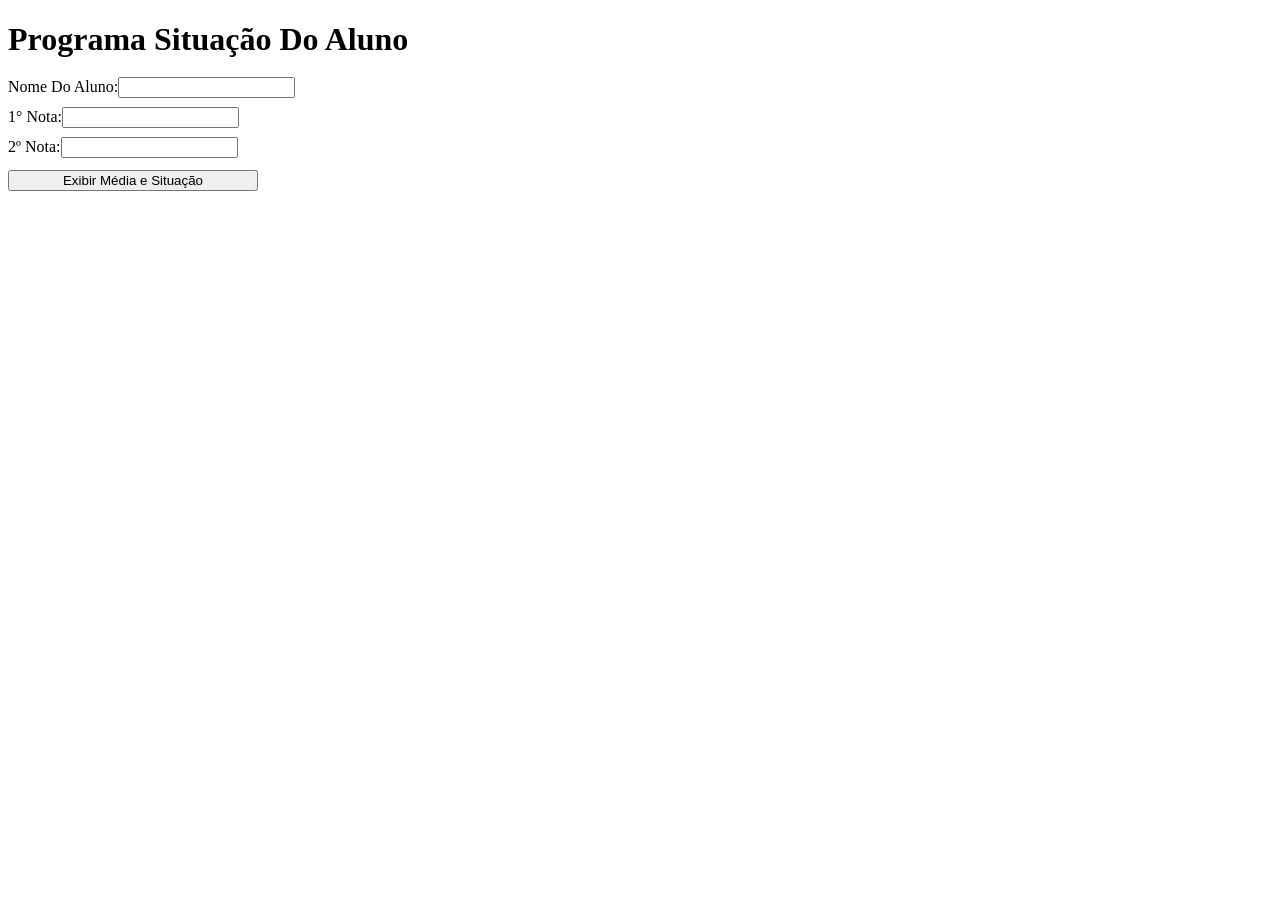
<file: cap4/Exerciciox/ex4_1/index.html>
<!DOCTYPE html>
<html lang="en">
<head>
    <meta charset="UTF-8">
    <meta name="viewport" content="width=device-width, initial-scale=1.0">
    <title>ex4.1</title>
    <link rel="stylesheet" href="./style.css">
</head>
<body>
    <form>
         <h1>Programa Situação Do Aluno</h1>
    <div class="container">
        <div class="nameAluno">
            <p>Nome Do Aluno: </p>
            <input type="text" id="nameAluno" required>
        </div>
        <div class="fNote">
            <p>1° Nota: </p>
            <input type="text" id="fNote" required>
        </div>
        <div class="sNote">
            <p>2º Nota: </p>
            <input type="text" id="sNote" required>
        </div>
        <input type="submit" value="Exibir Média e Situação" class="button" id="button">
        <h1 id="primeira-saida"></h1>
        <h3 id="segunda-saida"></h3>
    </div>

    </form>
   

    <script src="./app.js"></script>
</body>
</html>
</file>
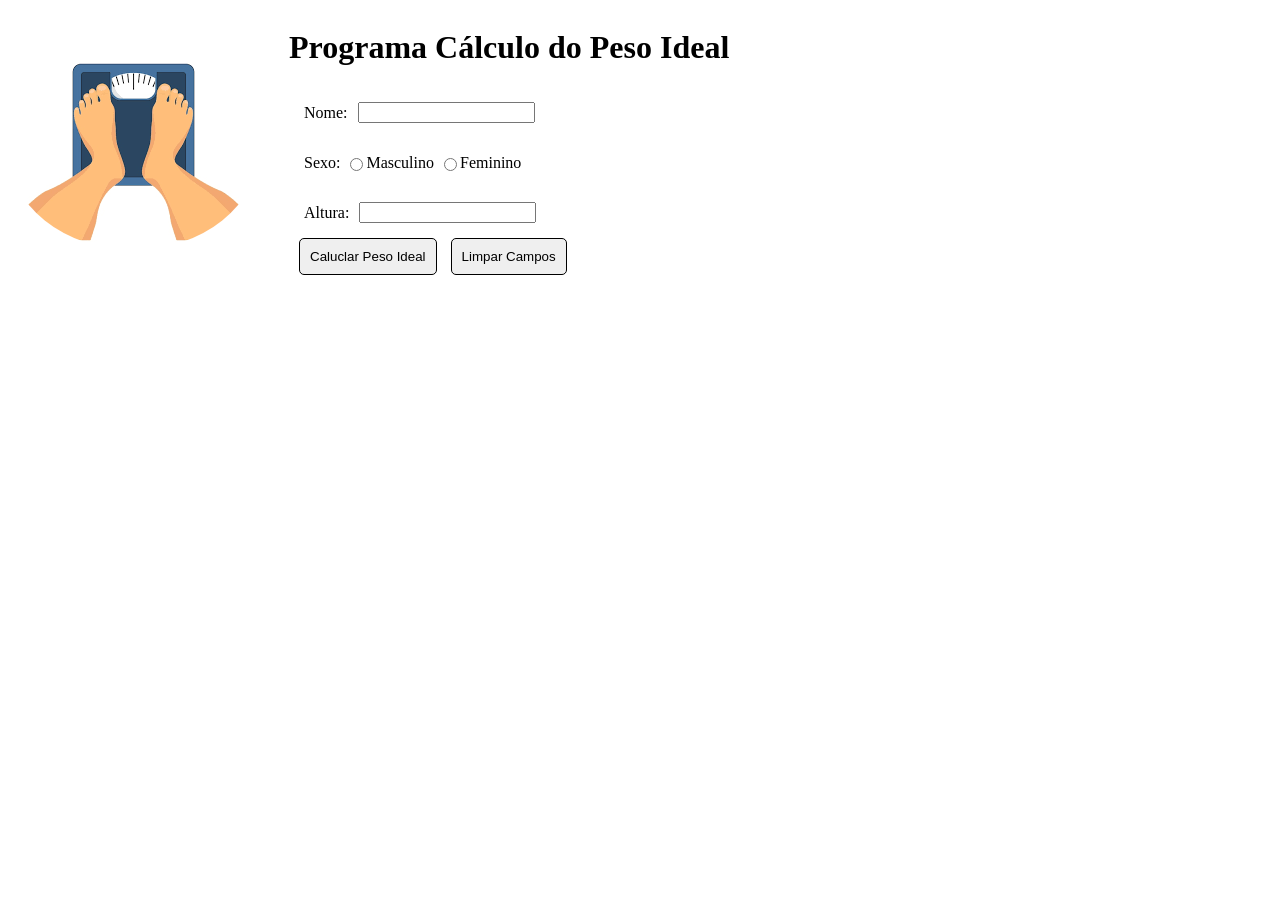
<file: cap4/Exerciciox/ex4_2/index.html>
<!DOCTYPE html>
<html lang="en">

<head>
    <meta charset="UTF-8">
    <meta name="viewport" content="width=device-width, initial-scale=1.0">
    <title>Ex4_2</title>
    <link rel="stylesheet" href="./style.css">
</head>

<body>
    <div class="container">
        <main>
            <div class="img">
                <img src="./images/balanca.png" alt="">
            </div>
            <div class="infos">
                <div class="title">
                    <h1>Programa Cálculo do Peso Ideal</h1>
                </div>
                <form>
                    <div class="name">
                        <p>Nome: </p>
                        <input type="text" id="name">
                    </div>
                    <div class="sex">
                        <p>Sexo: </p>
                        <input type="radio" name="sexo" id="inMasculino">Masculino
                        <input type="radio" name="sexo" id="inFeminino">Feminino
                    </div>
                    <div class="heigh">
                        <p>Altura: </p>
                        <input type="text" id="Altura">
                    </div>
                    <div class="buttons">
                        <input type="submit" value="Caluclar Peso Ideal" id="btn">
                        <input type="reset" value="Limpar Campos" id="btn">
                    </div>
                </form>

                <h2 id="first-saida"></h2>


                <script src="index.js"></script>
            </div>
        </main>
    </div>
</body>

</html>
</file>
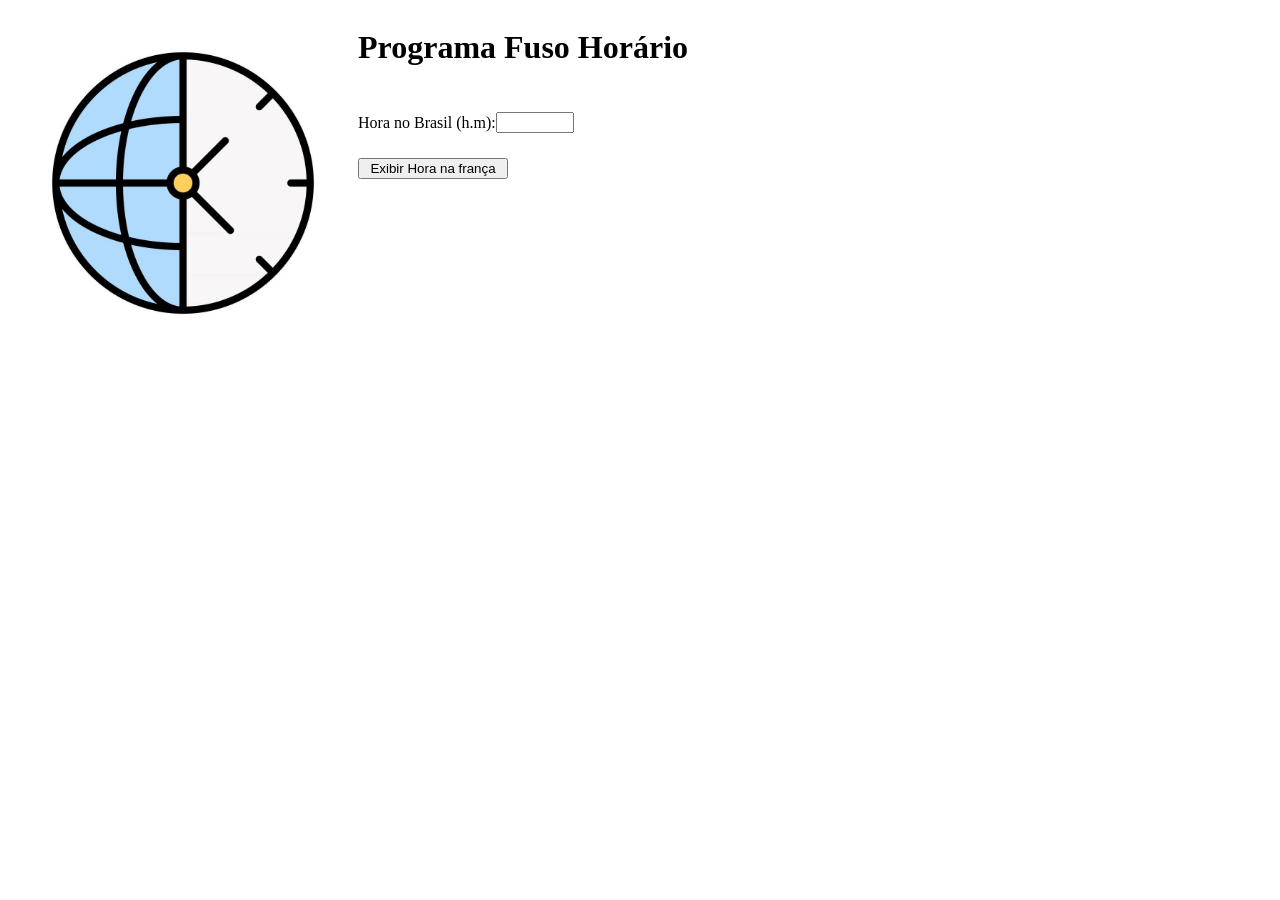
<file: cap4/Exerciciox/ex4_3/index.html>
<!DOCTYPE html>
<html lang="en">

<head>
    <meta charset="UTF-8">
    <meta name="viewport" content="width=device-width, initial-scale=1.0">
    <title>ex 4_3</title>
    <link rel="stylesheet" href="style.css">
</head>

<body>
    <div class="container">
        <form>
            
            <div class="image">
                <img src="./image/TerraFuso.jpg" alt="">
            </div>
            <div class="info">
                <h1>Programa Fuso Horário</h1>
                <div class="horas">
                    <p>Hora no Brasil (h.m): </p>
                    <input type="number" id="hora" min="0" max="23:59" step="0.1" required>
                </div>
                <input type="submit" value="Exibir Hora na frança" class="btn">
            </div>

        </form>
        <h3></h3>
    </div>
    <script src="./index.js"></script>
</body>

</html>
</file>
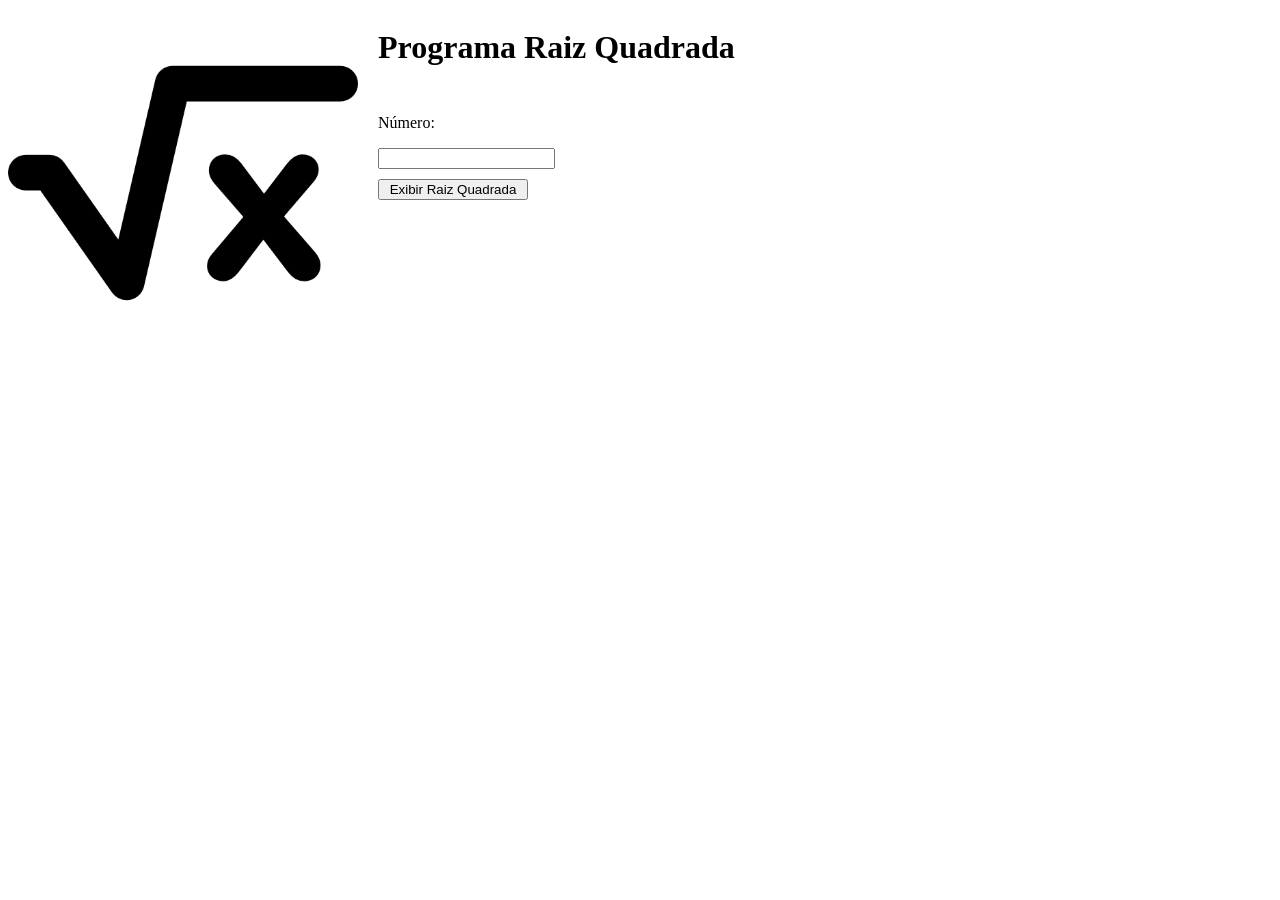
<file: cap4/Exerciciox/ex4_4/index.html>
<!DOCTYPE html>
<html lang="en">

<head>
    <meta charset="UTF-8">
    <meta name="viewport" content="width=device-width, initial-scale=1.0">
    <title>ex 4_4</title>
    <link rel="stylesheet" href="style.css">
</head>

<body>
    <div class="container">
        <form>

            <div class="image">
                <img src="./image/raizsqrt.png" alt="">
            </div>
            <div class="info">
                <h1>Programa Raiz Quadrada</h1>
                <div class="numero">
                    <p>Número: </p>
                    <input type="number" id="numero" min="0" max="23:59" step="0.1" required>
                </div>
                <input type="submit" value="Exibir Raiz Quadrada" class="btn">
            </div>

        </form>
        <h3></h3>
    </div>
    <script src="./index.js"></script>
</body>

</html>
</file>
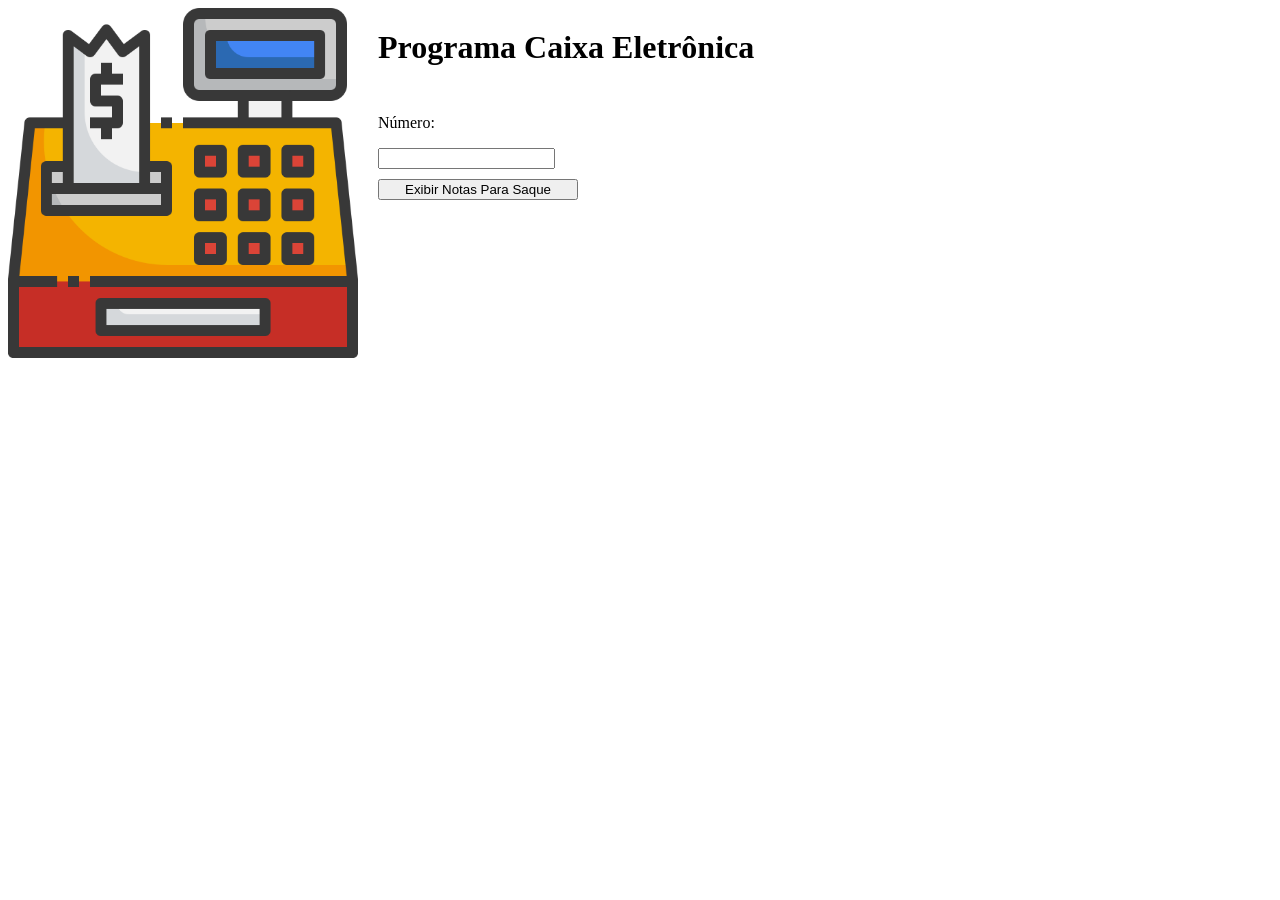
<file: cap4/Exerciciox/ex4_5/index.html>
<!DOCTYPE html>
<html lang="en">

<head>
    <meta charset="UTF-8">
    <meta name="viewport" content="width=device-width, initial-scale=1.0">
    <title>ex 4_5</title>
    <link rel="stylesheet" href="style.css">
</head>

<body>
    <div class="container">
        <form>

            <div class="image">
                <img src="./image/5113045.png" alt="">
            </div>
            <div class="info">
                <h1>Programa Caixa Eletrônica</h1>
                <div class="numero">
                    <p>Número: </p>
                    <input type="number" id="valorInserido">
                </div>
                <input type="submit" value="Exibir Notas Para Saque" class="btn">
            </div>

        </form>
        <h3 id="saida1"></h3>
        <h3 id="saida2"></h3>
        <h3 id="saida3"></h3>
    </div>
    <script src="./index.js"></script>
</body>

</html>
</file>
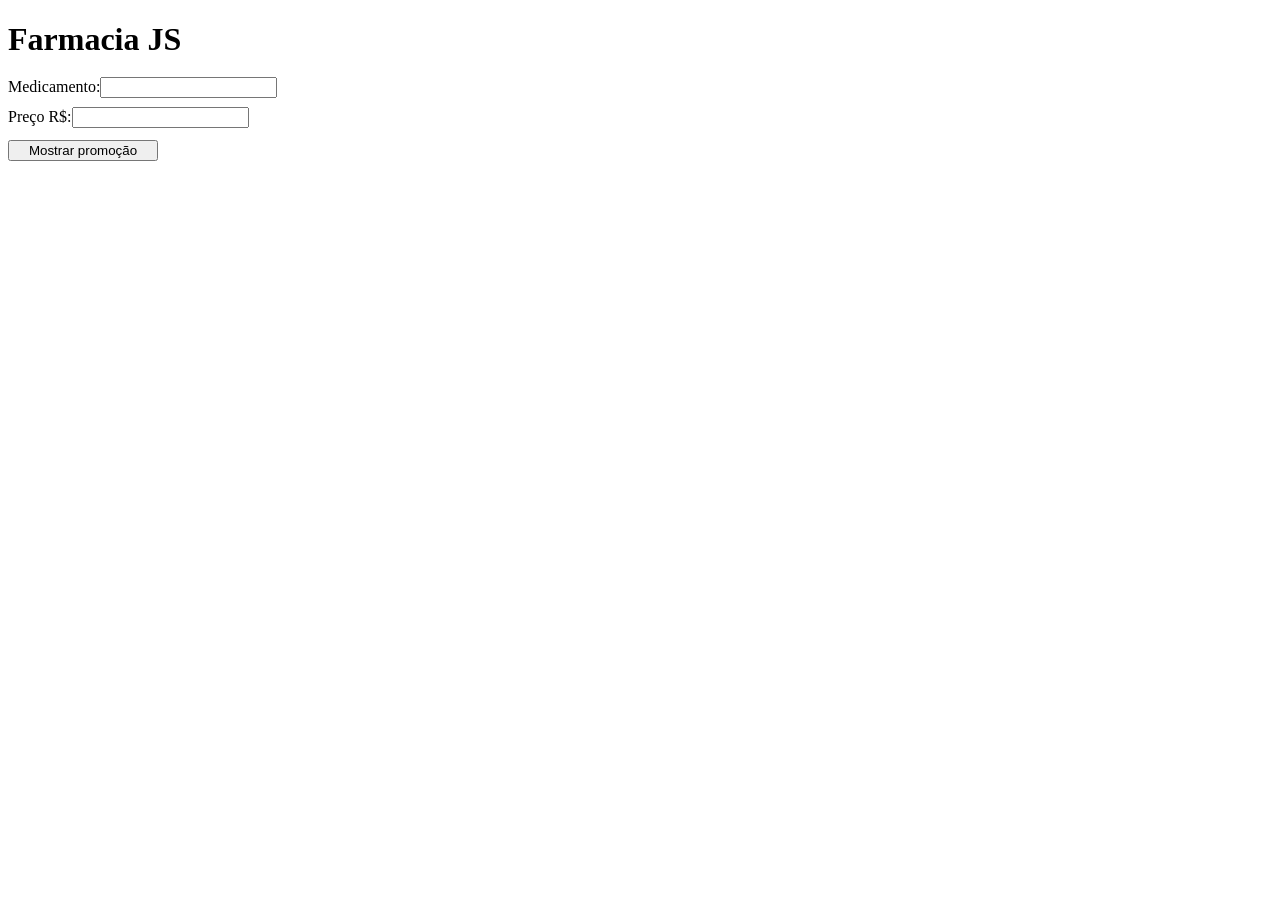
<file: livrojs/cap02/ex2.10-a/index.html>
<!DOCTYPE html>
<html lang="en">

<head>
    <meta charset="UTF-8">
    <meta name="viewport" content="width=device-width, initial-scale=1.0">
    <title>Document</title>
    <link rel="stylesheet" href="./style.css">
</head>

<body>
    <div class="container">
        <h1>Farmacia JS</h1>
        <div class="containerIn">
            <div class="inMed">
                <p>Medicamento: </p>
                <input type="text" id="inMed">
            </div>
            <div class="inPreco">
                <p>Preço R$: </p>
                <input type="text" id="inPreco">
            </div>
            <button id="btnPromotion">Mostrar promoção</button>
        </div>
        <h2 id="outInfoProm"></h2>
        <h2 id="outProm"></h2>
    </div>
    <script src="./index.js"></script>
</body>

</html>
</file>
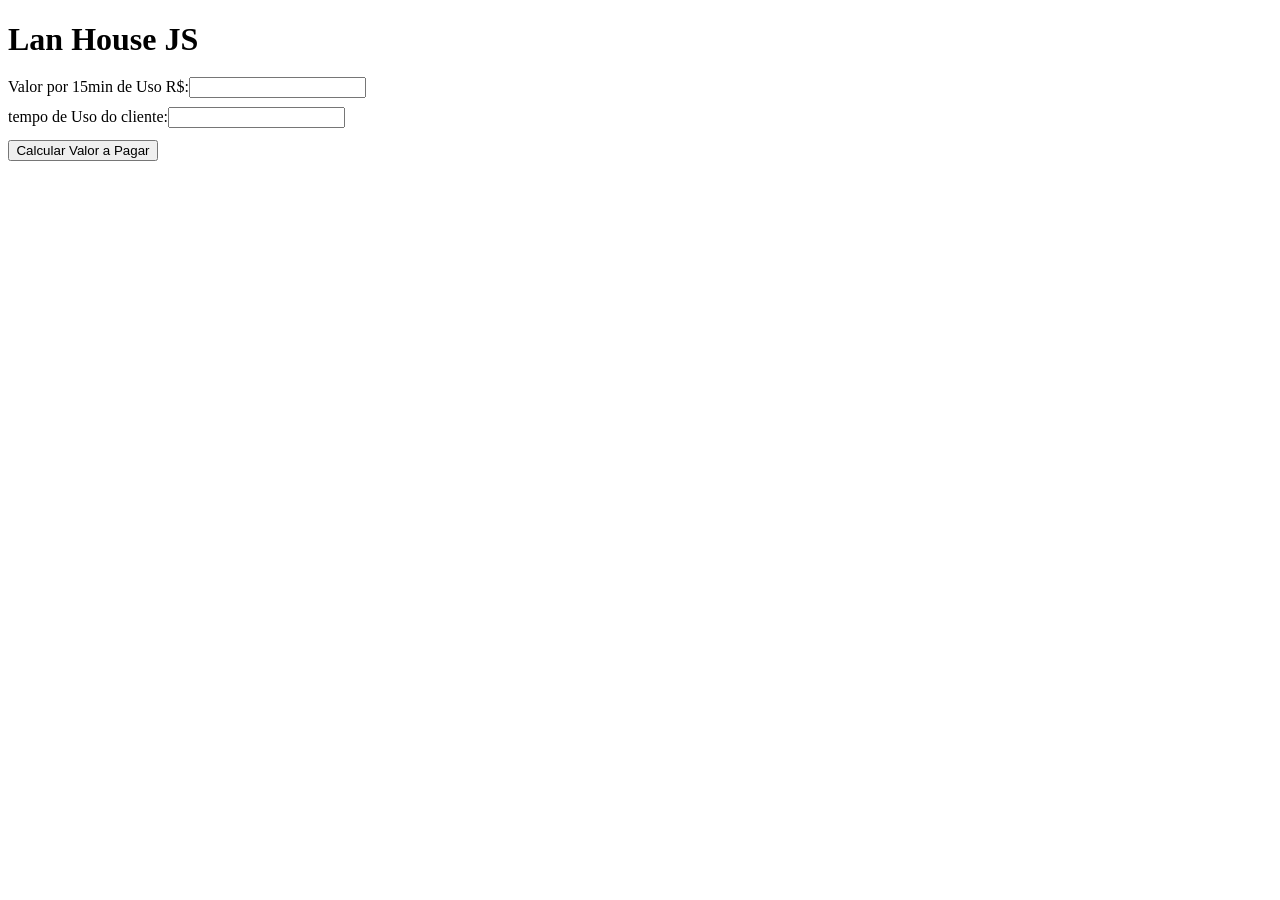
<file: livrojs/cap02/ex2.10_b/index.html>
<!DOCTYPE html>
<html lang="en">

<head>
    <meta charset="UTF-8">
    <meta name="viewport" content="width=device-width, initial-scale=1.0">
    <title>Document</title>
    <link rel="stylesheet" href="./style.css">
</head>

<body>
    <div class="container">
        <h1>Lan House JS</h1>
        <div class="containerIn">
            <div class="inMed">
                <p>Valor por 15min de Uso R$: </p>
                <input type="text" id="inValue">
            </div>
            <div class="inPreco">
                <p>tempo de Uso do cliente: </p>
                <input type="text" id="inTime">
            </div>
            <button id="btnValorFinal">Calcular Valor a Pagar</button>
        </div>
        <h2 id="outValorPagar"></h2>
    </div>
    <script src="./index.js"></script>
</body>

</html>
</file>
<file: cap4/Exerciciox/ex4_1/style.css>
.container{
    display: flex;
    flex-direction: column;
    gap: 15px;
}

.nameAluno{
    display: flex;
    height: 15px;
    align-items: center;
}

.fNote{
    display: flex;
    height: 15px;
    align-items: center;
}

.sNote{
    display: flex;
    height: 15px;
    align-items: center;
}

.button{
    width: 250px;
}
</file>
<file: cap4/Exerciciox/ex4_2/style.css>
html{
    height: 100%;
    overflow: hidden;
}

body{
    display: flex;
    width: 100%;

}

main{
    display: flex;
    gap: 30px;
    align-items: center;
}

img{
    border-radius: 50%;
}

input{
    margin-left: 10px;
}

.name,.heigh,.sex {
    display: flex;
    align-items: center;
    margin-left: 15px;
}

#btn{
    padding: 10px;
    border-radius: 5px;
    border: solid 1px black;
}
</file>
<file: cap4/Exerciciox/ex4_3/style.css>
form{
    display: flex;
}

img{
    width: 350px;
}

.info{
    display: flex;
    flex-direction: column;
    gap: 10px;
}

.horas{
    display: flex;
    align-items: center;
}

.horas input{
    width: 70px;
}

.btn{
    width: 150px;
}
</file>
<file: cap4/Exerciciox/ex4_4/style.css>
form{
    display: flex;
}

img{
    margin-right: 20px;
    width: 350px;
}

.info{
    display: flex;
    flex-direction: column;
    gap: 10px;
}

.horas{
    display: flex;
    align-items: center;
}

.horas input{
    width: 70px;
}

.btn{
    width: 150px;
}
</file>
<file: cap4/Exerciciox/ex4_5/style.css>
form{
    display: flex;
}

img{
    margin-right: 20px;
    width: 350px;
}

.info{
    display: flex;
    flex-direction: column;
    gap: 10px;
}

.horas{
    display: flex;
    align-items: center;
}

.horas input{
    width: 70px;
}

.btn{
    width: 200px;
}
</file>
<file: livrojs/cap02/ex2.10-a/style.css>
.containerIn{
    display: flex;
    flex-direction: column;
    gap: 15px;
}

.inMed{
    display: flex;
    height: 15px;
    align-items: center;
}

.inPreco{
    display: flex;
    height: 15px;
    align-items: center;
}

button{
    width: 150px;
}
</file>
<file: livrojs/cap02/ex2.10_b/style.css>
.containerIn{
    display: flex;
    flex-direction: column;
    gap: 15px;
}

.inMed{
    display: flex;
    height: 15px;
    align-items: center;
}

.inPreco{
    display: flex;
    height: 15px;
    align-items: center;
}

button{
    width: 150px;
}
</file>
